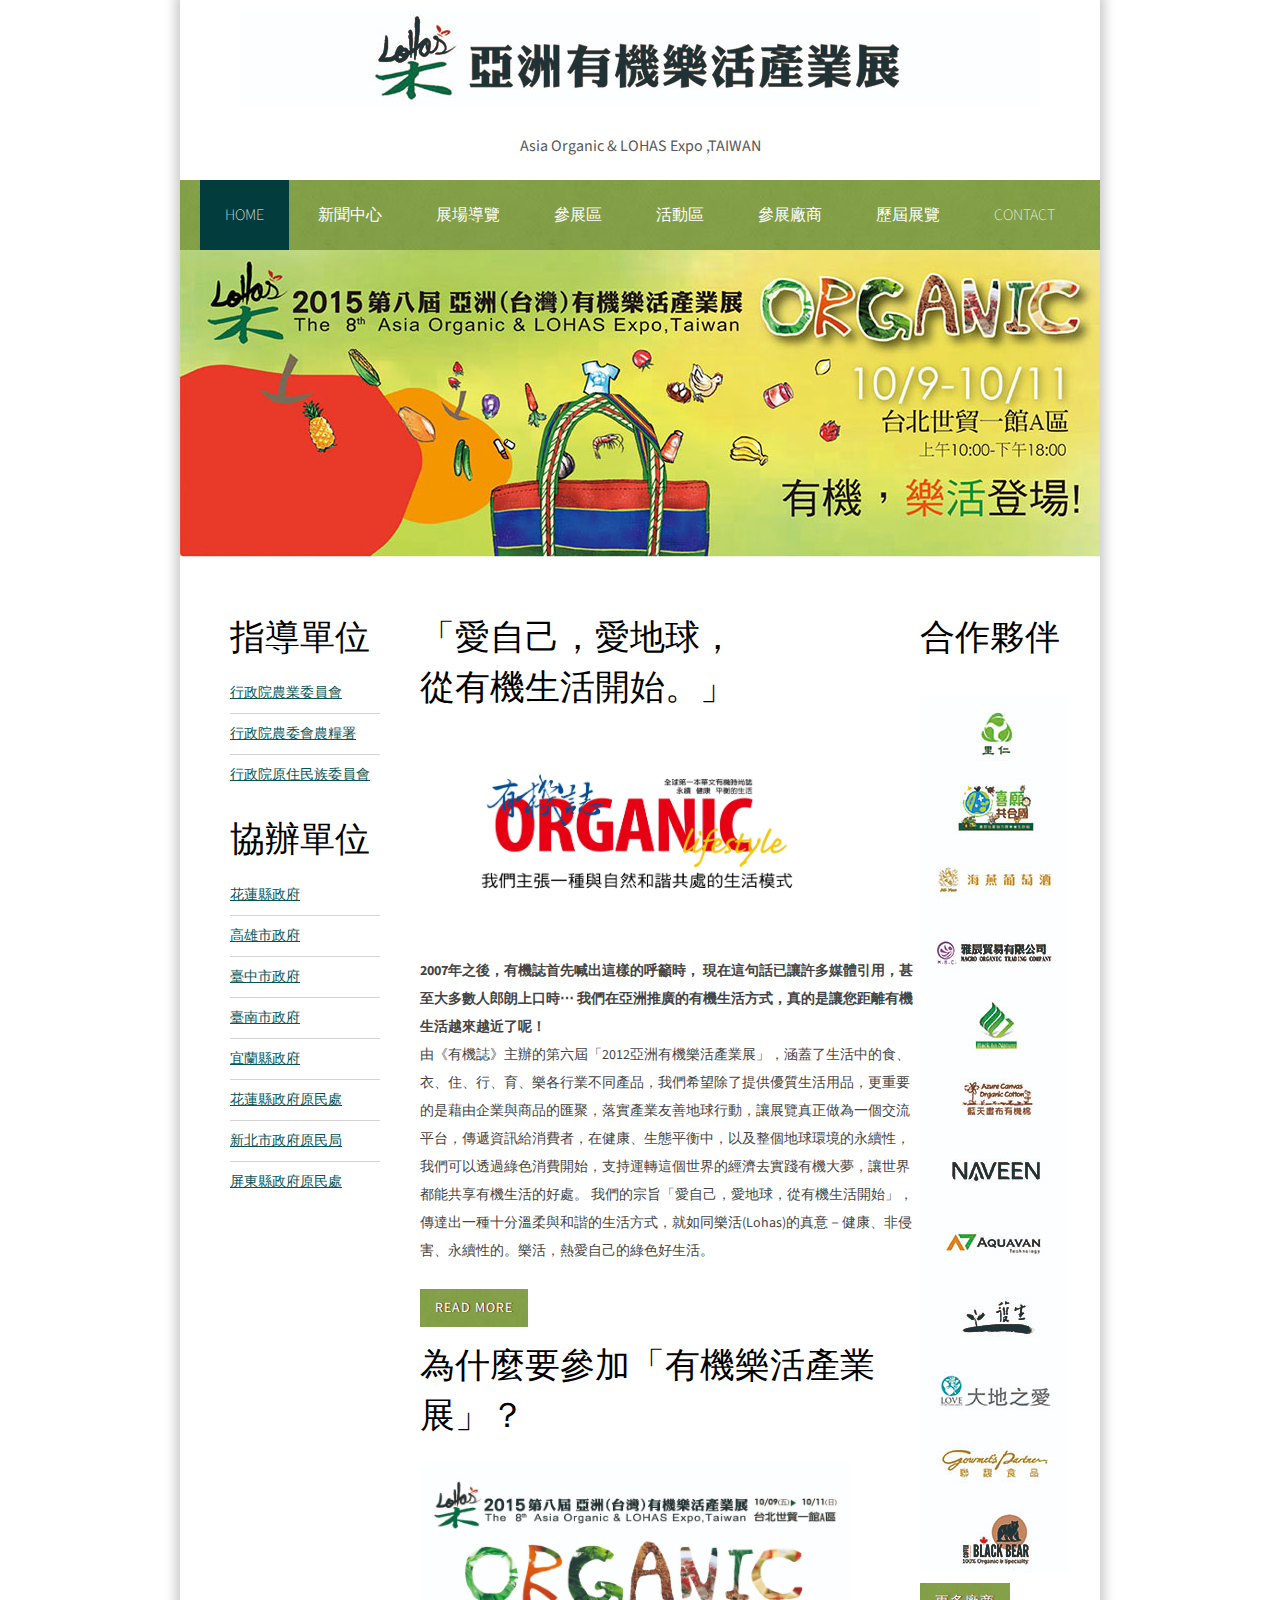
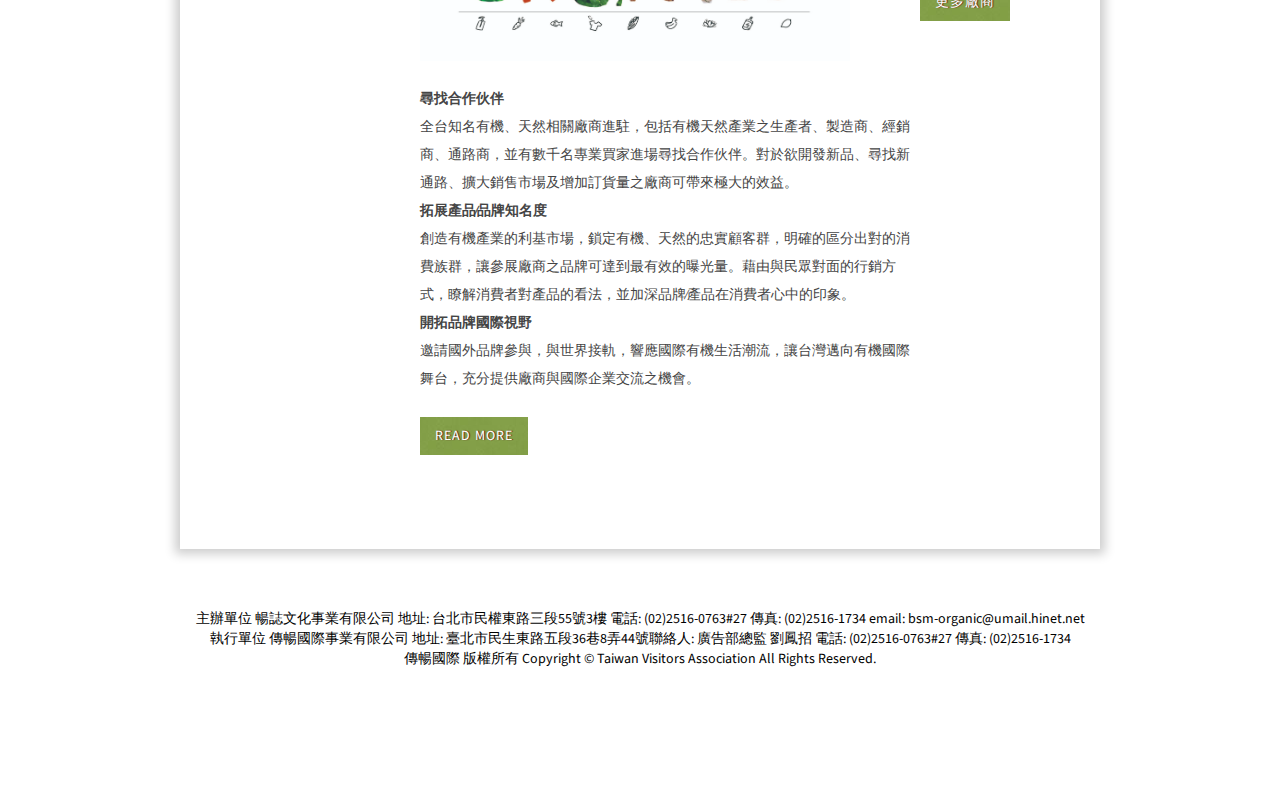
<file: index.html>
<!DOCTYPE html PUBLIC "-//W3C//DTD XHTML 1.0 Strict//EN" "http://www.w3.org/TR/xhtml1/DTD/xhtml1-strict.dtd">
<!--
Design by TEMPLATED
http://templated.co
Released for free under the Creative Commons Attribution License

Name       : WaterDrop 
Description: A two-column, fixed-width design with dark color scheme.
Version    : 1.0
Released   : 20130505

-->
<html xmlns="http://www.w3.org/1999/xhtml">
<head>
<meta http-equiv="Content-Type" content="text/html; charset=utf-8" />
<title>WaterDrop by TEMPLATED</title>
<meta name="keywords" content="" />
<meta name="description" content="" />
<link href="http://fonts.googleapis.com/css?family=Source+Sans+Pro:200,300,400,600,700" rel="stylesheet" type="text/css" />
<link href="default.css" rel="stylesheet" type="text/css" media="all" />
<!--[if IE 6]>
<link href="default_ie6.css" rel="stylesheet" type="text/css" />
<![endif]-->
</head>
<body>
<div id="wrapper">
	<div id="header">
		<div id="logo">
			<h1><a href="#"><img src="images/LOHAS%20logo-01.jpg"></a></h1>
			<p>Asia Organic & LOHAS Expo ,<a href="http://templated.co" rel="nofollow">TAIWAN</a></p>
		</div>
	</div>
	<!-- end #header -->
	<div id="menu">
		<ul>
			<li class="current_page_item"><a href="#">Home</a></li>
			<li><a href="news.html">新聞中心</a></li>
			<li><a href="#">展場導覽</a></li>
			<li><a href="#">參展區</a></li>
			<li><a href="#">活動區</a></li>
            <li><a href="#">參展廠商</a></li>
            <li><a href="#">歷屆展覽</a></li>
			<li class="last"><a href="#">Contact</a></li>
		</ul>
	</div>
	<div id="banner"><img src="images/header-image-bg.jpg" width="920" height="307" alt="" /></div>
	<div id="three-columns">
		<div class="content">
			<div id="column1">
				<h2>指導單位</h2>
				<ul class="list-style2">
					<li class="first"><a href="http://www.coa.gov.tw/show_index.php">行政院農業委員會</a></li>
					<li><a href="http://www.afa.gov.tw/">行政院農委會農糧署</a></li>
					<li><a href="http://www.apc.gov.tw/portal/index.html">行政院原住民族委員會</a></li>
					
				</ul>
				<h2>協辦單位</h2>
				<ul class="list-style2">
					<li class="first"><a href="http://www.hl.gov.tw/bin/home.php">花蓮縣政府</a></li>
					<li><a href="http://www.kcg.gov.tw/">高雄市政府</a></li>
					<li><a href="http://www.taichung.gov.tw/">臺中市政府</a></li>
					<li><a href="http://www.tainan.gov.tw/tainan/">臺南市政府</a></li>
                    <li><a href="http://www.e-land.gov.tw/">宜蘭縣政府</a></li>
                    <li><a href="http://ab.hl.gov.tw/">花蓮縣政府原民處</a></li>
                    <li><a href="http://www.ipb.ntpc.gov.tw/web/Home?command=display&page=flash">新北市政府原民局</a></li>
                    <li><a href="http://www.pthg.gov.tw/planibp/Default.aspx">屏東縣政府原民處</a></li>
				</ul>
				<p><iframe class="facebook" src="http://www.facebook.com/plugins/likebox.php?href=https%3A%2F%2Fwww.facebook.com%2FAsiaOrganicLOHASProductExpo&amp;width=150&amp;height=590&amp;colorscheme=light&amp;show_faces=true&amp;border_color&amp;stream=true&amp;header=true" scrolling="yes" frameborder="0"  allowTransparency="true"></iframe>
</p>
               
			</div>
			<div id="column2">
				<h2>「愛自己，愛地球，<br>從有機生活開始。」</h2>
				<p><img src="images/pics02.jpg" width="430" height="200" alt="" /></p>
				<p> <strong>2007年之後，有機誌首先喊出這樣的呼籲時，
現在這句話已讓許多媒體引用，甚至大多數人郎朗上口時⋯
我們在亞洲推廣的有機生活方式，真的是讓您距離有機生活越來越近了呢！ </strong><br>由《有機誌》主辦的第六屆「2012亞洲有機樂活產業展」，涵蓋了生活中的食、衣、住、行、育、樂各行業不同產品，我們希望除了提供優質生活用品，更重要的是藉由企業與商品的匯聚，落實產業友善地球行動，讓展覽真正做為一個交流平台，傳遞資訊給消費者，在健康、生態平衡中，以及整個地球環境的永續性，我們可以透過綠色消費開始，支持運轉這個世界的經濟去實踐有機大夢，讓世界都能共享有機生活的好處。
我們的宗旨「愛自己，愛地球，從有機生活開始」，傳達出一種十分溫柔與和諧的生活方式，就如同樂活(Lohas)的真意－健康、非侵害、永續性的。樂活，熱愛自己的綠色好生活。</p>
				<p><a href="#" class="link-style">Read More</a></p>
                
                <h2>為什麼要參加「有機樂活產業展」？</h2>
				<p><img src="images/pics01.jpg" width="430" height="200" alt="" /></p>
				<p> <strong>尋找合作伙伴</strong><br>全台知名有機、天然相關廠商進駐，包括有機天然產業之生產者、製造商、經銷商、通路商，並有數千名專業買家進場尋找合作伙伴。對於欲開發新品、尋找新通路、擴大銷售市場及增加訂貨量之廠商可帶來極大的效益。<br>
                     <strong>拓展產品∕品牌知名度</strong><br>創造有機產業的利基市場，鎖定有機、天然的忠實顧客群，明確的區分出對的消費族群，讓參展廠商之品牌可達到最有效的曝光量。藉由與民眾對面的行銷方式，瞭解消費者對產品的看法，並加深品牌∕產品在消費者心中的印象。<br>
                     <strong>開拓品牌國際視野</strong><br>邀請國外品牌參與，與世界接軌，響應國際有機生活潮流，讓台灣邁向有機國際舞台，充分提供廠商與國際企業交流之機會。
                </p>
                
         	<p><a href="#" class="link-style">Read More</a></p>
			</div>
			<div id="column3">
				<h2>合作夥伴</h2>
				<ul class="list-style1">
					<li class="first">
						<p><a href="http://www.leezen.com.tw/big5/index.asp"> <img src="images/%E5%BB%A0%E5%95%86logo-07.jpg"></a>
                                           </p>
                        
                        <p><a href="http://www.taiwan-wheat.net/taxonomy/term/179"> <img src="images/%E5%BB%A0%E5%95%86logo-08.jpg"></a>
                                           </p>
                        
                        <p><a href="https://www.taiwansouvenir.net/zh_TW/exh/info.html?id=7BD15211500E8A76D0636733C6861689"> <img src="images/%E5%BB%A0%E5%95%86logo-14.jpg"></a>
                                           </p>
                        
                        <p><a href="http://organicstore.com.tw/productsdetail.php?p_serials=4002820120025&g=10"> <img src="images/%E5%BB%A0%E5%95%86logo-40.jpg"></a>
                                           </p>
                        
                        <p><a href="http://www.organictaiwan.com.tw/"> <img src="images/%E5%BB%A0%E5%95%86logo-30.jpg"></a>
                                           </p>
                        
                        <p><a href="http://www.azureland.com.tw/"> <img src="images/%E5%BB%A0%E5%95%86logo-37.jpg"></a>
                                           </p>
                        
                        <p><a href="http://www.evergoods.com/zh-hant/"> <img src="images/%E5%BB%A0%E5%95%86logo-39.jpg"></a>
                                           </p>
                        
                        <p><a href="http://www.aquavan.com.tw/index.html"> <img src="images/%E5%BB%A0%E5%95%86logo-26.jpg"></a>
                                           </p>
                        
                        <p><a href="http://www.wholesome-sharing.com/"> <img src="images/%E5%BB%A0%E5%95%86logo-10.jpg"></a>
                                           </p>
                        
                        <p><a href="http://www.liquidmix.com.tw/"> <img src="images/%E5%BB%A0%E5%95%86logo-20.jpg"></a>
                                           </p>
                        
                        <p><a href="http://www.gourmetspartner.com/index/"> <img src="images/%E5%BB%A0%E5%95%86logo-19.jpg"></a>
                                           </p>
                        <p><a href="http://www.blackbearorganic.com/"> <img src="images/%E5%BB%A0%E5%95%86logo-34.jpg"></a>
                                           </p>
                                                
                        
                        
						<p><a href="#" class="link-style">更多廠商</a></p>
					</li>
					
				</ul>
			</div>
		</div>
        
	</div>
</div>
<div id="footer">
	<p>主辦單位 暢誌文化事業有限公司 地址: 台北市民權東路三段55號3樓 電話: (02)2516-0763#27 傳真: (02)2516-1734 email: bsm-organic@umail.hinet.net 
<br>執行單位 傳暢國際事業有限公司 地址: 臺北市民生東路五段36巷8弄44號聯絡人: 廣告部總監 劉鳳招 電話: (02)2516-0763#27 傳真: (02)2516-1734 <br>
傳暢國際 版權所有 Copyright © Taiwan Visitors Association All Rights Reserved.<a </p>
</div>
</body>
</html>
</file>
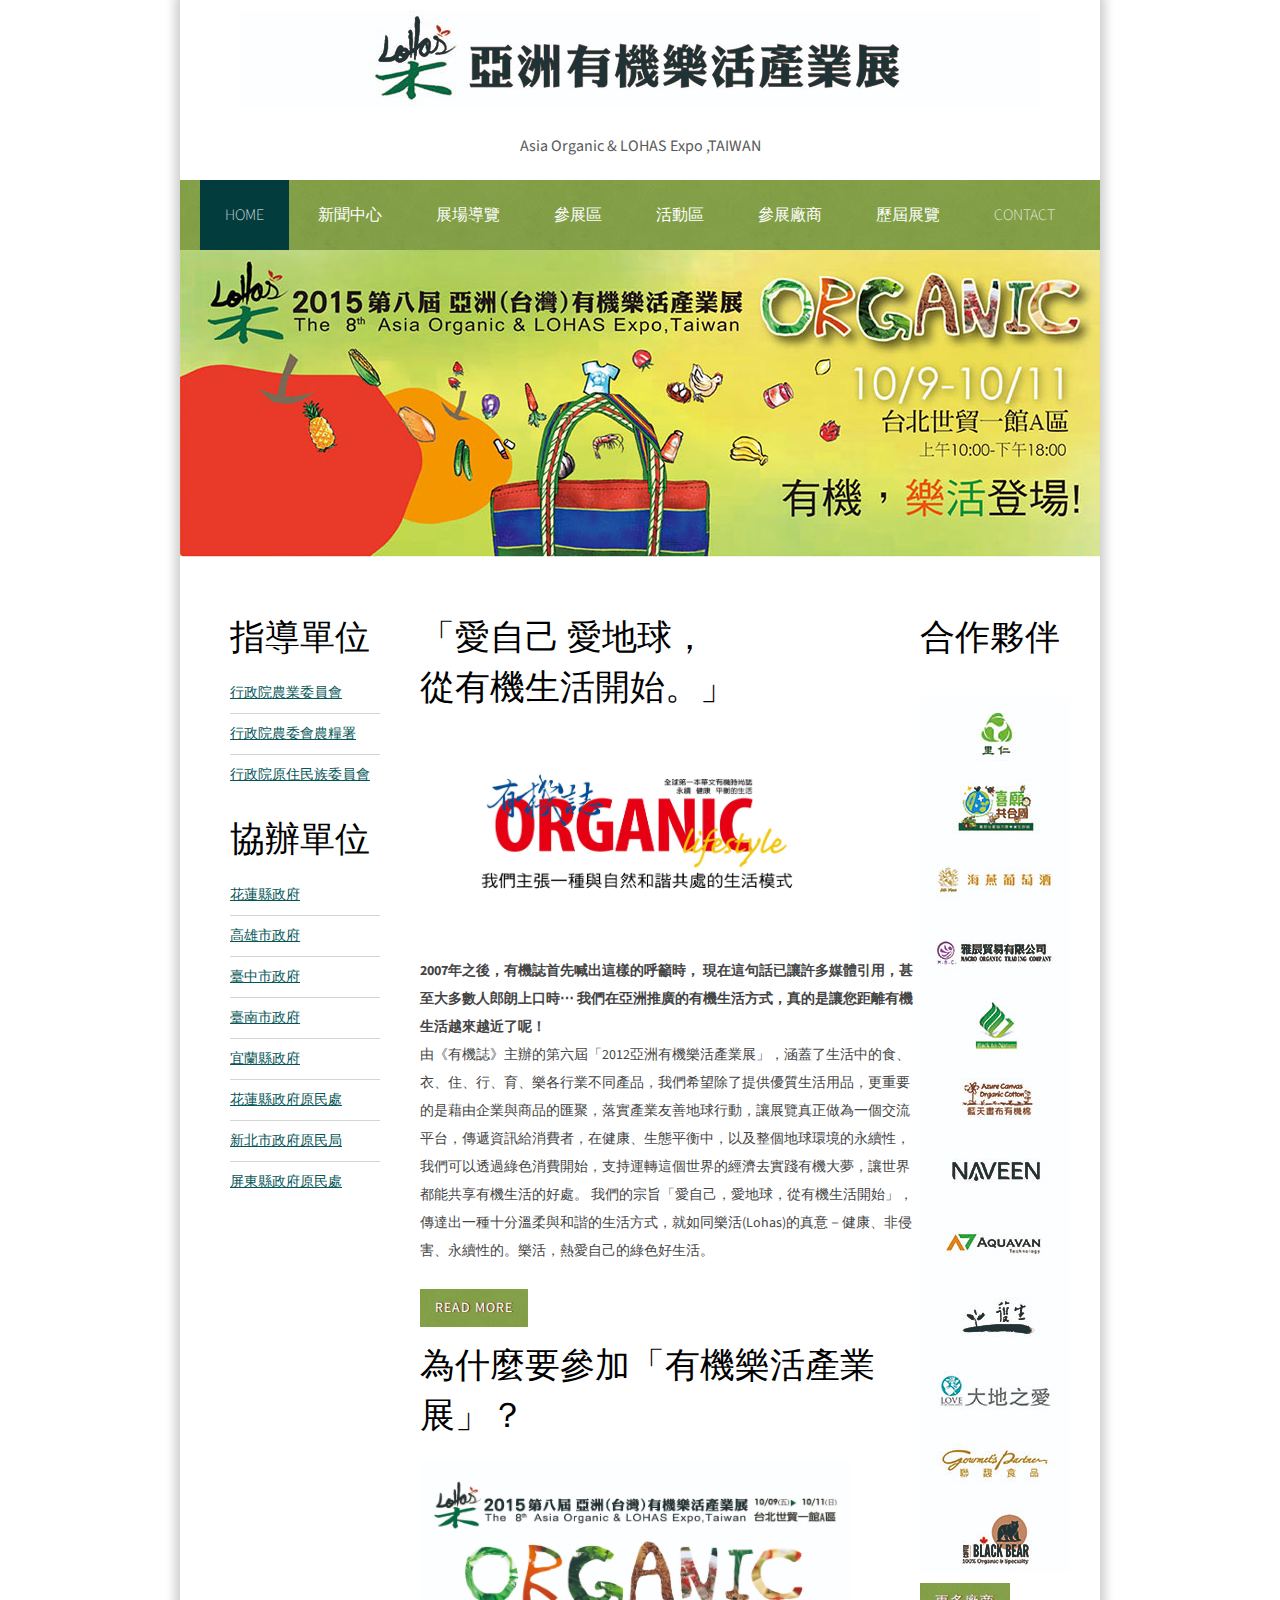
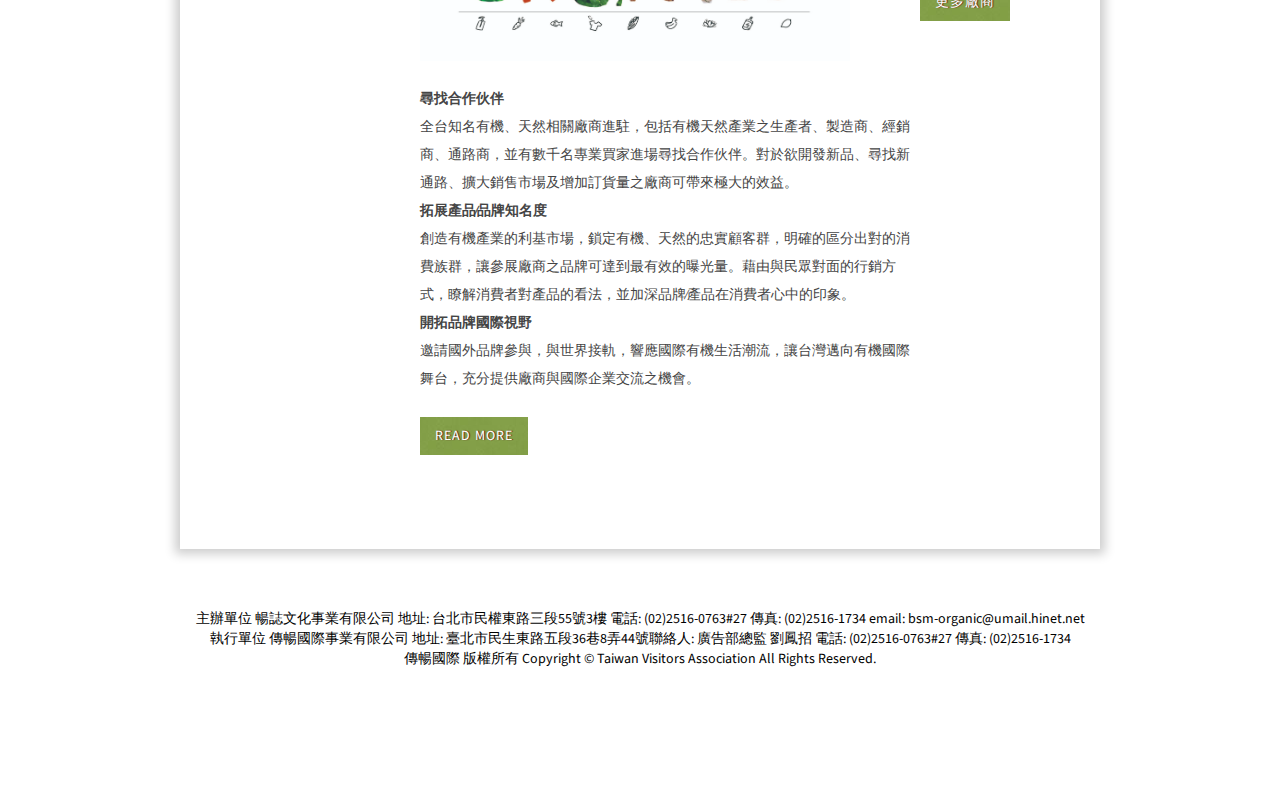
<file: news.html>
<!DOCTYPE html PUBLIC "-//W3C//DTD XHTML 1.0 Strict//EN" "http://www.w3.org/TR/xhtml1/DTD/xhtml1-strict.dtd">
<!--
Design by TEMPLATED
http://templated.co
Released for free under the Creative Commons Attribution License

Name       : WaterDrop 
Description: A two-column, fixed-width design with dark color scheme.
Version    : 1.0
Released   : 20130505

-->
<html xmlns="http://www.w3.org/1999/xhtml">
<head>
<meta http-equiv="Content-Type" content="text/html; charset=utf-8" />
<title>news</title>
<meta name="keywords" content="" />
<meta name="description" content="" />
<link href="http://fonts.googleapis.com/css?family=Source+Sans+Pro:200,300,400,600,700" rel="stylesheet" type="text/css" />
<link href="default.css" rel="stylesheet" type="text/css" media="all" />
<!--[if IE 6]>
<link href="default_ie6.css" rel="stylesheet" type="text/css" />
<![endif]-->
</head>
<body>
<div id="wrapper">
	<div id="header">
		<div id="logo">
			<h1><a href="#"><img src="images/LOHAS%20logo-01.jpg"></a></h1>
			<p>Asia Organic &amp; LOHAS Expo ,<a href="http://templated.co" rel="nofollow">TAIWAN</a></p>
		</div>
	</div>
	<!-- end #header -->
	<div id="menu">
		<ul>
			<li class="current_page_item"><a href="#">Home</a></li>
			<li><a href="news.html">新聞中心</a></li>
			<li><a href="#">展場導覽</a></li>
			<li><a href="#">參展區</a></li>
			<li><a href="#">活動區</a></li>
            <li><a href="#">參展廠商</a></li>
            <li><a href="#">歷屆展覽</a></li>
			<li class="last"><a href="#">Contact</a></li>
		</ul>
	</div>
	<div id="banner"><img src="images/header-image-bg.jpg" width="920" height="307" alt="" /></div>
	<div id="three-columns">
		<div class="content">
			<div id="column1">
				<h2>指導單位</h2>
				<ul class="list-style2">
					<li class="first"><a href="http://www.coa.gov.tw/show_index.php">行政院農業委員會</a></li>
					<li><a href="http://www.afa.gov.tw/">行政院農委會農糧署</a></li>
					<li><a href="http://www.apc.gov.tw/portal/index.html">行政院原住民族委員會</a></li>
					
				</ul>
				<h2>協辦單位</h2>
				<ul class="list-style2">
					<li class="first"><a href="http://www.hl.gov.tw/bin/home.php">花蓮縣政府</a></li>
					<li><a href="http://www.kcg.gov.tw/">高雄市政府</a></li>
					<li><a href="http://www.taichung.gov.tw/">臺中市政府</a></li>
					<li><a href="http://www.tainan.gov.tw/tainan/">臺南市政府</a></li>
                    <li><a href="http://www.e-land.gov.tw/">宜蘭縣政府</a></li>
                    <li><a href="http://ab.hl.gov.tw/">花蓮縣政府原民處</a></li>
                    <li><a href="http://www.ipb.ntpc.gov.tw/web/Home?command=display&page=flash">新北市政府原民局</a></li>
                    <li><a href="http://www.pthg.gov.tw/planibp/Default.aspx">屏東縣政府原民處</a></li>
				</ul>
				<p><iframe class="facebook" src="http://www.facebook.com/plugins/likebox.php?href=https%3A%2F%2Fwww.facebook.com%2FAsiaOrganicLOHASProductExpo&amp;width=150&amp;height=590&amp;colorscheme=light&amp;show_faces=true&amp;border_color&amp;stream=true&amp;header=true" scrolling="yes" frameborder="0"  allowTransparency="true"></iframe>
</p>
               
			</div>
			<div id="column2">
				<h2>「愛自己 愛地球，<br>從有機生活開始。」</h2>
				<p><img src="images/pics02.jpg" width="430" height="200" alt="" /></p>
				<p> <strong>2007年之後，有機誌首先喊出這樣的呼籲時，
現在這句話已讓許多媒體引用，甚至大多數人郎朗上口時⋯
我們在亞洲推廣的有機生活方式，真的是讓您距離有機生活越來越近了呢！ </strong><br>由《有機誌》主辦的第六屆「2012亞洲有機樂活產業展」，涵蓋了生活中的食、衣、住、行、育、樂各行業不同產品，我們希望除了提供優質生活用品，更重要的是藉由企業與商品的匯聚，落實產業友善地球行動，讓展覽真正做為一個交流平台，傳遞資訊給消費者，在健康、生態平衡中，以及整個地球環境的永續性，我們可以透過綠色消費開始，支持運轉這個世界的經濟去實踐有機大夢，讓世界都能共享有機生活的好處。
我們的宗旨「愛自己，愛地球，從有機生活開始」，傳達出一種十分溫柔與和諧的生活方式，就如同樂活(Lohas)的真意－健康、非侵害、永續性的。樂活，熱愛自己的綠色好生活。</p>
				<p><a href="#" class="link-style">Read More</a></p>
                
                <h2>為什麼要參加「有機樂活產業展」？</h2>
				<p><img src="images/pics01.jpg" width="430" height="200" alt="" /></p>
				<p> <strong>尋找合作伙伴</strong><br>全台知名有機、天然相關廠商進駐，包括有機天然產業之生產者、製造商、經銷商、通路商，並有數千名專業買家進場尋找合作伙伴。對於欲開發新品、尋找新通路、擴大銷售市場及增加訂貨量之廠商可帶來極大的效益。<br>
                     <strong>拓展產品∕品牌知名度</strong><br>創造有機產業的利基市場，鎖定有機、天然的忠實顧客群，明確的區分出對的消費族群，讓參展廠商之品牌可達到最有效的曝光量。藉由與民眾對面的行銷方式，瞭解消費者對產品的看法，並加深品牌∕產品在消費者心中的印象。<br>
                     <strong>開拓品牌國際視野</strong><br>邀請國外品牌參與，與世界接軌，響應國際有機生活潮流，讓台灣邁向有機國際舞台，充分提供廠商與國際企業交流之機會。
                </p>
                
         	<p><a href="#" class="link-style">Read More</a></p>
			</div>
			<div id="column3">
				<h2>合作夥伴</h2>
				<ul class="list-style1">
					<li class="first">
						<p><a href="http://www.leezen.com.tw/big5/index.asp"> <img src="images/%E5%BB%A0%E5%95%86logo-07.jpg"></a>
                                           </p>
                        
                        <p><a href="http://www.taiwan-wheat.net/taxonomy/term/179"> <img src="images/%E5%BB%A0%E5%95%86logo-08.jpg"></a>
                                           </p>
                        
                        <p><a href="https://www.taiwansouvenir.net/zh_TW/exh/info.html?id=7BD15211500E8A76D0636733C6861689"> <img src="images/%E5%BB%A0%E5%95%86logo-14.jpg"></a>
                                           </p>
                        
                        <p><a href="http://organicstore.com.tw/productsdetail.php?p_serials=4002820120025&g=10"> <img src="images/%E5%BB%A0%E5%95%86logo-40.jpg"></a>
                                           </p>
                        
                        <p><a href="http://www.organictaiwan.com.tw/"> <img src="images/%E5%BB%A0%E5%95%86logo-30.jpg"></a>
                                           </p>
                        
                        <p><a href="http://www.azureland.com.tw/"> <img src="images/%E5%BB%A0%E5%95%86logo-37.jpg"></a>
                                           </p>
                        
                        <p><a href="http://www.evergoods.com/zh-hant/"> <img src="images/%E5%BB%A0%E5%95%86logo-39.jpg"></a>
                                           </p>
                        
                        <p><a href="http://www.aquavan.com.tw/index.html"> <img src="images/%E5%BB%A0%E5%95%86logo-26.jpg"></a>
                                           </p>
                        
                        <p><a href="http://www.wholesome-sharing.com/"> <img src="images/%E5%BB%A0%E5%95%86logo-10.jpg"></a>
                                           </p>
                        
                        <p><a href="http://www.liquidmix.com.tw/"> <img src="images/%E5%BB%A0%E5%95%86logo-20.jpg"></a>
                                           </p>
                        
                        <p><a href="http://www.gourmetspartner.com/index/"> <img src="images/%E5%BB%A0%E5%95%86logo-19.jpg"></a>
                                           </p>
                        <p><a href="http://www.blackbearorganic.com/"> <img src="images/%E5%BB%A0%E5%95%86logo-34.jpg"></a>
                                           </p>
                                                
                        
                        
						<p><a href="#" class="link-style">更多廠商</a></p>
					</li>
					
				</ul>
			</div>
		</div>
        
	</div>
</div>
<div id="footer">
	<p>主辦單位 暢誌文化事業有限公司 地址: 台北市民權東路三段55號3樓 電話: (02)2516-0763#27 傳真: (02)2516-1734 email: bsm-organic@umail.hinet.net 
<br>執行單位 傳暢國際事業有限公司 地址: 臺北市民生東路五段36巷8弄44號聯絡人: 廣告部總監 劉鳳招 電話: (02)2516-0763#27 傳真: (02)2516-1734 <br>
傳暢國際 版權所有 Copyright © Taiwan Visitors Association All Rights Reserved.<a </p>
</div>
</body>
</html>
</file>
<file: default.css>
html, body {
	height: 100%;
}

body {
	margin: 0;
	padding: 0;
	background: #ffffff;
	font-family: 'Source Sans Pro', sans-serif;
	font-size: 14px;
	color: #454545;
}

h1, h2, h3 {
	margin: 0;
	padding: 0;
	font-weight: 300;
	color: #221D1D;
}

h2 {
	font-size: 2.5em;
}

p, ol, ul {
	margin-top: 0px;
}

p {
	line-height: 200%;
}

strong {
}

a {
	color: #055657;
}

a:hover {
	text-decoration: none;
}

a img {
	border: none;
}

img.border {
}

img.alignleft {
	float: left;
}

img.alignright {
	float: right;
}

img.aligncenter {
	margin: 0px auto;
}

hr {
	display: none;
}

/** WRAPPER */

#wrapper {
	width: 920px;
	margin: 0px auto;
	padding: 0px 0px 0px 0px;
	background: #FFFFFF;
	box-shadow: 0px 0px 10px 5px rgba(0,0,0,.2);
}

.container {
	width: 980px;
	margin: 0px auto;
}

.clearfix {
	clear: both;
}

/** HEADER */

#header {
}

/* Logo */

#logo {
	width: 860px;
	height: 150px;
	margin: 0px auto 30px auto;
	color: #000000;
}

#logo h1, #logo p {
	margin: 0;
	padding: 10px;
}

#logo h1 {
	line-height: 30px;
	letter-spacing: -1px;
	text-align: center;
	text-transform: lowercase;
	font-size: 3em;
	color: #1F1F1F;
}

#logo h1 span {
	color: #1F1F1F;
}

#logo p {
	text-align: center;
	font-size: 16px;
	color: #595959;
}

#logo p a {
	color: #595959;
}

#logo a {
	border: none;
	background: none;
	text-decoration: none;
	color: #1F1F1F;
}

/** MENU */

#menu {
	overflow: hidden;
	width: 920px;
	height: 70px;
	background: #055657 url(images/bg01.jpg) repeat;
	font-size: 20px;
	color: #000000;
}

#menu ul {
	margin: 0px 0px 0px 0px;
	padding: 0px 0px;
	list-style: none;
	line-height: normal;
	text-align: center;
}

#menu li {
	display: inline-block;
}

#menu a {
	display: block;
	height: 70px;
	padding: 0px 25px 0px 25px;
	text-decoration: none;
	line-height: 70px;
	text-transform: uppercase;
	text-align: center;
	font-size: 16px;
	font-weight: 200;
	color: #FFFFFF;
	border: none;
}

#menu a:hover, #menu .current_page_item a {
	text-decoration: none;
}

#menu .current_page_item a {
	background: #033C3D;
	color: #FFFFFF;
}

#menu .last {
	border-right: none;
}

/** PAGE */

#page {
}

/** CONTENT */

#content {
}

/** SIDEBAR */

#sidebar {
}

/* Footer */

#footer {
	overflow: hidden;
	width: 890px;
	height: 200px;
	margin: 0 auto;
	padding: 40px 0 15px 0;
}

#footer p {
	margin: 0;
	padding-top: 20px;
	line-height: normal;
	text-align: center;
	color: #000000;
}

#footer a {
	color: #57ADAE;
}

/* Footer Content */

#footer-content {
	overflow: hidden;
	width: 1100px;
	padding: 50px;
	background: #ECECEC;
	text-shadow: 1px 1px 0px #FFFFFF;
	color: #666666;
}

#footer-content h2 {
	padding: 0px 0px 30px 0px;
	text-transform: uppercase;
	font-size: 24px;
}

#footer-content #fbox1 {
	float: left;
	width: 600px;
	margin-right: 30px;
}

#footer-content #fbox2 {
	float: left;
	width: 220px;
}

#footer-content #fbox3 {
	float: right;
	width: 220px;
}

/* Welcome */


#welcome {
	width: 84000px;
	margin: 0px auto;
	padding: 30px 50px;
}

#welcome .content {
	padding: 0px 0px 40px 0px;
	border-bottom: 1px solid #D4D4D4;
}

#welcome h2 {
	padding: 0px 0px 20px 0px;
}

#welcome h2 a {
	text-decoration: none;
	color: #000000;
}


/* Three Columns */

#three-columns {
	overflow: hidden;
	width: 840px;
	margin: 0px auto;
	padding: 50px 50px 30px 50px;
}

#three-columns .content {
	overflow: hidden;
	padding: 0px 0px 50px 0px;
}

#three-columns h2 {
	padding: 0px 0px 20px 0px;
	color: #000000;
}

#three-columns #column1 {
	float: left;
	width: 150px;
	margin-right: 40px;
}

#three-columns #column2 {
	float: left;
	width: 500px;
}

#three-columns #column3 {
	float: right;
	width: 150px;
}

/* Two Columns */

#two-columns {
	overflow: hidden;
	width: 1100px;
	margin: 0px auto;
	padding: 40px 50px 50px 50px;
}

#two-columns h2 {
	padding: 0px 0px 20px 0px;
	color: #000000;
}

#two-columns #col1 {
	float: right;
	width: 740px;
}

#two-columns #col2 {
	float: left;
	width: 320px;
}


/* List Style 1 */

.list-style1 {
	margin: 0px;
	padding: 0px;
	list-style: none;
}

.list-style1 li {
	padding: 20px 0px 20px 0px;
	border-top: 1px solid #D4D4D4;
}

.list-style1 .date {
	font-weight: bold;
	color: #212121;
}

.list-style1 img {
	float: left;
	margin-right: 25px;
}

.list-style1 .first {
	padding-top: 0px;
	border-top: none;
}


/* List Style 2 */

.list-style2 {
	margin: 0px;
	padding: 0px 0px 20px 0px;
	list-style: none;
}

.list-style2 li {
	padding: 10px 0px 10px 0px;
	border-top: 1px solid #D4D4D4;
}


.list-style2 .first {
	padding-top: 0px;
	border-top: none;
}

/* List Style 1 */

.link-style {
	display: inline-block;
	margin-top: 10px;
	padding: 5px 15px;
	background: #055657 url(images/bg01.jpg) repeat;
	letter-spacing: 1px;
	text-decoration: none;
	text-shadow: 1px 0px 1px #5C1111;
	text-transform: uppercase;
	color: #FFFFFF;
}
</file>
